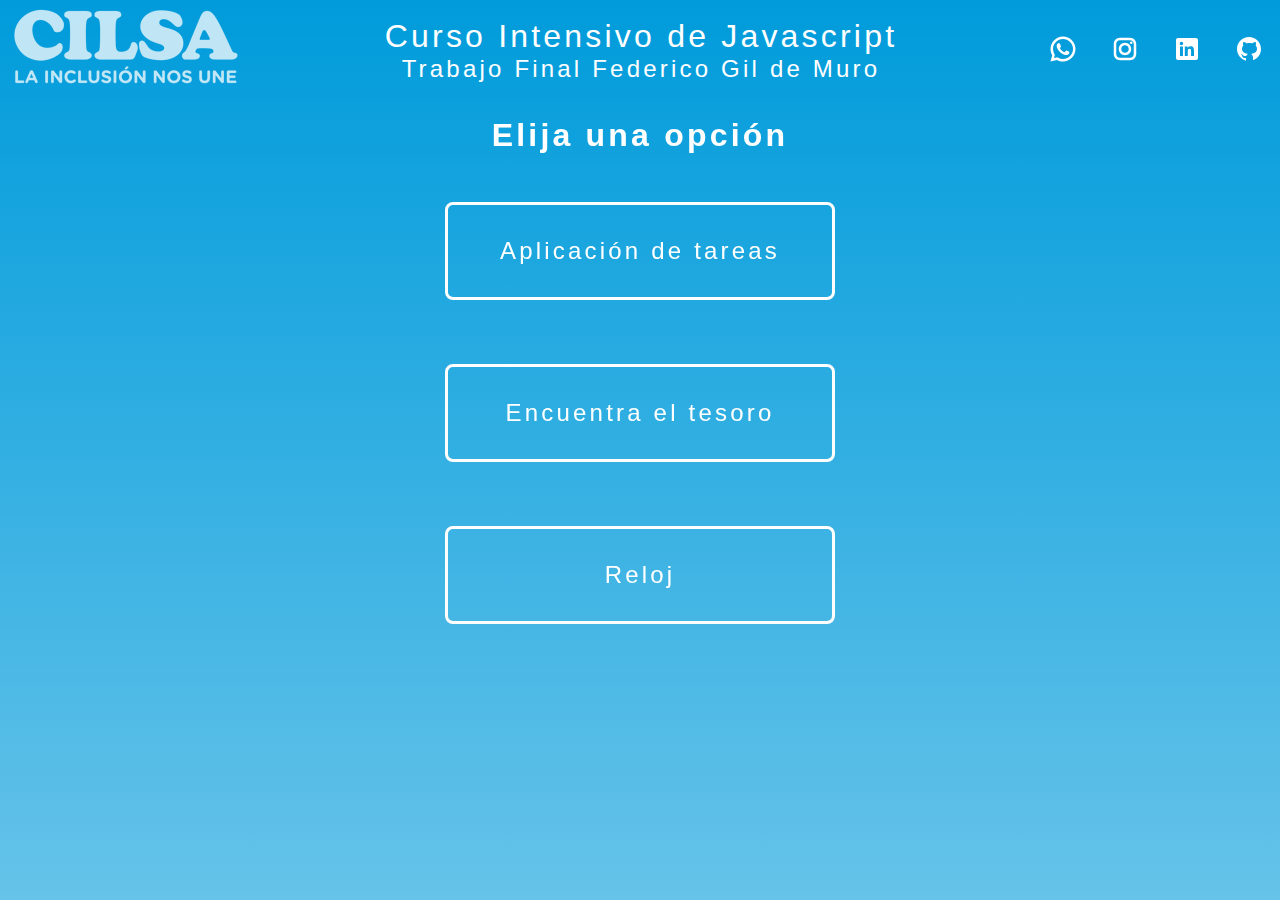
<file: index.html>
<!DOCTYPE html>
<html lang="es">
<head>
    <meta charset="UTF-8">
    <meta http-equiv="X-UA-Compatible" content="IE=edge">
    <meta name="viewport" content="width=device-width, initial-scale=1.0">
    <link href="https://unpkg.com/aos@2.3.1/dist/aos.css" rel="stylesheet">
    <link rel="stylesheet" href="./css/style.css">
    <title>Javascript - Gil de Muro</title>
</head>
<body>

    <header class="encabezado">

        <div class="logo">
            <a href="./index.html">
                <img src="./images/logo-cilsa.png" alt="logo cilsa">
            </a>
        </div>

        <div class="titulo">
            <p class="curso">Curso Intensivo de Javascript</p>
            <p class="alumno">Trabajo Final Federico Gil de Muro</p>
        </div>

        <div class="redes">
            <a class="icono" href="https://wa.me/5492234248732" target="_blank">
                <?xml version="1.0"?><svg class="icono" xmlns="http://www.w3.org/2000/svg" viewBox="0 0 24 24" width="30px" height="30px"><path d="M 12.011719 2 C 6.5057187 2 2.0234844 6.478375 2.0214844 11.984375 C 2.0204844 13.744375 2.4814687 15.462563 3.3554688 16.976562 L 2 22 L 7.2324219 20.763672 C 8.6914219 21.559672 10.333859 21.977516 12.005859 21.978516 L 12.009766 21.978516 C 17.514766 21.978516 21.995047 17.499141 21.998047 11.994141 C 22.000047 9.3251406 20.962172 6.8157344 19.076172 4.9277344 C 17.190172 3.0407344 14.683719 2.001 12.011719 2 z M 12.009766 4 C 14.145766 4.001 16.153109 4.8337969 17.662109 6.3417969 C 19.171109 7.8517969 20.000047 9.8581875 19.998047 11.992188 C 19.996047 16.396187 16.413812 19.978516 12.007812 19.978516 C 10.674812 19.977516 9.3544062 19.642812 8.1914062 19.007812 L 7.5175781 18.640625 L 6.7734375 18.816406 L 4.8046875 19.28125 L 5.2851562 17.496094 L 5.5019531 16.695312 L 5.0878906 15.976562 C 4.3898906 14.768562 4.0204844 13.387375 4.0214844 11.984375 C 4.0234844 7.582375 7.6067656 4 12.009766 4 z M 8.4765625 7.375 C 8.3095625 7.375 8.0395469 7.4375 7.8105469 7.6875 C 7.5815469 7.9365 6.9355469 8.5395781 6.9355469 9.7675781 C 6.9355469 10.995578 7.8300781 12.182609 7.9550781 12.349609 C 8.0790781 12.515609 9.68175 15.115234 12.21875 16.115234 C 14.32675 16.946234 14.754891 16.782234 15.212891 16.740234 C 15.670891 16.699234 16.690438 16.137687 16.898438 15.554688 C 17.106437 14.971687 17.106922 14.470187 17.044922 14.367188 C 16.982922 14.263188 16.816406 14.201172 16.566406 14.076172 C 16.317406 13.951172 15.090328 13.348625 14.861328 13.265625 C 14.632328 13.182625 14.464828 13.140625 14.298828 13.390625 C 14.132828 13.640625 13.655766 14.201187 13.509766 14.367188 C 13.363766 14.534188 13.21875 14.556641 12.96875 14.431641 C 12.71875 14.305641 11.914938 14.041406 10.960938 13.191406 C 10.218937 12.530406 9.7182656 11.714844 9.5722656 11.464844 C 9.4272656 11.215844 9.5585938 11.079078 9.6835938 10.955078 C 9.7955938 10.843078 9.9316406 10.663578 10.056641 10.517578 C 10.180641 10.371578 10.223641 10.267562 10.306641 10.101562 C 10.389641 9.9355625 10.347156 9.7890625 10.285156 9.6640625 C 10.223156 9.5390625 9.737625 8.3065 9.515625 7.8125 C 9.328625 7.3975 9.131125 7.3878594 8.953125 7.3808594 C 8.808125 7.3748594 8.6425625 7.375 8.4765625 7.375 z"/></svg>
            </a>
            <a class="icono" href="https://www.instagram.com/federicogildemuro" target="_blank">
                <?xml version="1.0"?><svg class="icono" xmlns="http://www.w3.org/2000/svg" viewBox="0 0 24 24" width="30px" height="30px"><path d="M 8 3 C 5.243 3 3 5.243 3 8 L 3 16 C 3 18.757 5.243 21 8 21 L 16 21 C 18.757 21 21 18.757 21 16 L 21 8 C 21 5.243 18.757 3 16 3 L 8 3 z M 8 5 L 16 5 C 17.654 5 19 6.346 19 8 L 19 16 C 19 17.654 17.654 19 16 19 L 8 19 C 6.346 19 5 17.654 5 16 L 5 8 C 5 6.346 6.346 5 8 5 z M 17 6 A 1 1 0 0 0 16 7 A 1 1 0 0 0 17 8 A 1 1 0 0 0 18 7 A 1 1 0 0 0 17 6 z M 12 7 C 9.243 7 7 9.243 7 12 C 7 14.757 9.243 17 12 17 C 14.757 17 17 14.757 17 12 C 17 9.243 14.757 7 12 7 z M 12 9 C 13.654 9 15 10.346 15 12 C 15 13.654 13.654 15 12 15 C 10.346 15 9 13.654 9 12 C 9 10.346 10.346 9 12 9 z"/></svg>
            </a>
            <a class="icono" href="https://www.linkedin.com/in/federicogildemuro" target="_blank">
                <?xml version="1.0"?><svg class="icono" xmlns="http://www.w3.org/2000/svg" viewBox="0 0 30 30" width="30px" height="30px"><path d="M24,4H6C4.895,4,4,4.895,4,6v18c0,1.105,0.895,2,2,2h18c1.105,0,2-0.895,2-2V6C26,4.895,25.105,4,24,4z M10.954,22h-2.95 v-9.492h2.95V22z M9.449,11.151c-0.951,0-1.72-0.771-1.72-1.72c0-0.949,0.77-1.719,1.72-1.719c0.948,0,1.719,0.771,1.719,1.719 C11.168,10.38,10.397,11.151,9.449,11.151z M22.004,22h-2.948v-4.616c0-1.101-0.02-2.517-1.533-2.517 c-1.535,0-1.771,1.199-1.771,2.437V22h-2.948v-9.492h2.83v1.297h0.04c0.394-0.746,1.356-1.533,2.791-1.533 c2.987,0,3.539,1.966,3.539,4.522V22z"/></svg>
            </a>
            <a class="icono" href="https://github.com/federicogildemuro" target="_blank">
                <?xml version="1.0"?><svg class="icono" xmlns="http://www.w3.org/2000/svg" viewBox="0 0 30 30" width="30px" height="30px"><path d="M15,3C8.373,3,3,8.373,3,15c0,5.623,3.872,10.328,9.092,11.63C12.036,26.468,12,26.28,12,26.047v-2.051 c-0.487,0-1.303,0-1.508,0c-0.821,0-1.551-0.353-1.905-1.009c-0.393-0.729-0.461-1.844-1.435-2.526 c-0.289-0.227-0.069-0.486,0.264-0.451c0.615,0.174,1.125,0.596,1.605,1.222c0.478,0.627,0.703,0.769,1.596,0.769 c0.433,0,1.081-0.025,1.691-0.121c0.328-0.833,0.895-1.6,1.588-1.962c-3.996-0.411-5.903-2.399-5.903-5.098 c0-1.162,0.495-2.286,1.336-3.233C9.053,10.647,8.706,8.73,9.435,8c1.798,0,2.885,1.166,3.146,1.481C13.477,9.174,14.461,9,15.495,9 c1.036,0,2.024,0.174,2.922,0.483C18.675,9.17,19.763,8,21.565,8c0.732,0.731,0.381,2.656,0.102,3.594 c0.836,0.945,1.328,2.066,1.328,3.226c0,2.697-1.904,4.684-5.894,5.097C18.199,20.49,19,22.1,19,23.313v2.734 c0,0.104-0.023,0.179-0.035,0.268C23.641,24.676,27,20.236,27,15C27,8.373,21.627,3,15,3z"/></svg>
            </a>
        </div>

    </header>

    <main class="principal">

        <h1 data-aos="zoom-out" data-aos-duration="1000">Elija una opción</h1>

        <div class="menu">
            <a class="opcion" data-aos="zoom-in" data-aos-duration="1000" href="./sections/tareas.html">Aplicación de tareas</a>
            <a class="opcion" data-aos="zoom-in" data-aos-duration="1000" href="./sections/tesoro.html">Encuentra el tesoro</a>
            <a class="opcion" data-aos="zoom-in" data-aos-duration="1000" href="./sections/reloj.html">Reloj</a>
        </div>

    </main>

    <script src="https://unpkg.com/aos@2.3.1/dist/aos.js"></script>
    <script>
        AOS.init();
    </script>

</body>
</html>
</file>
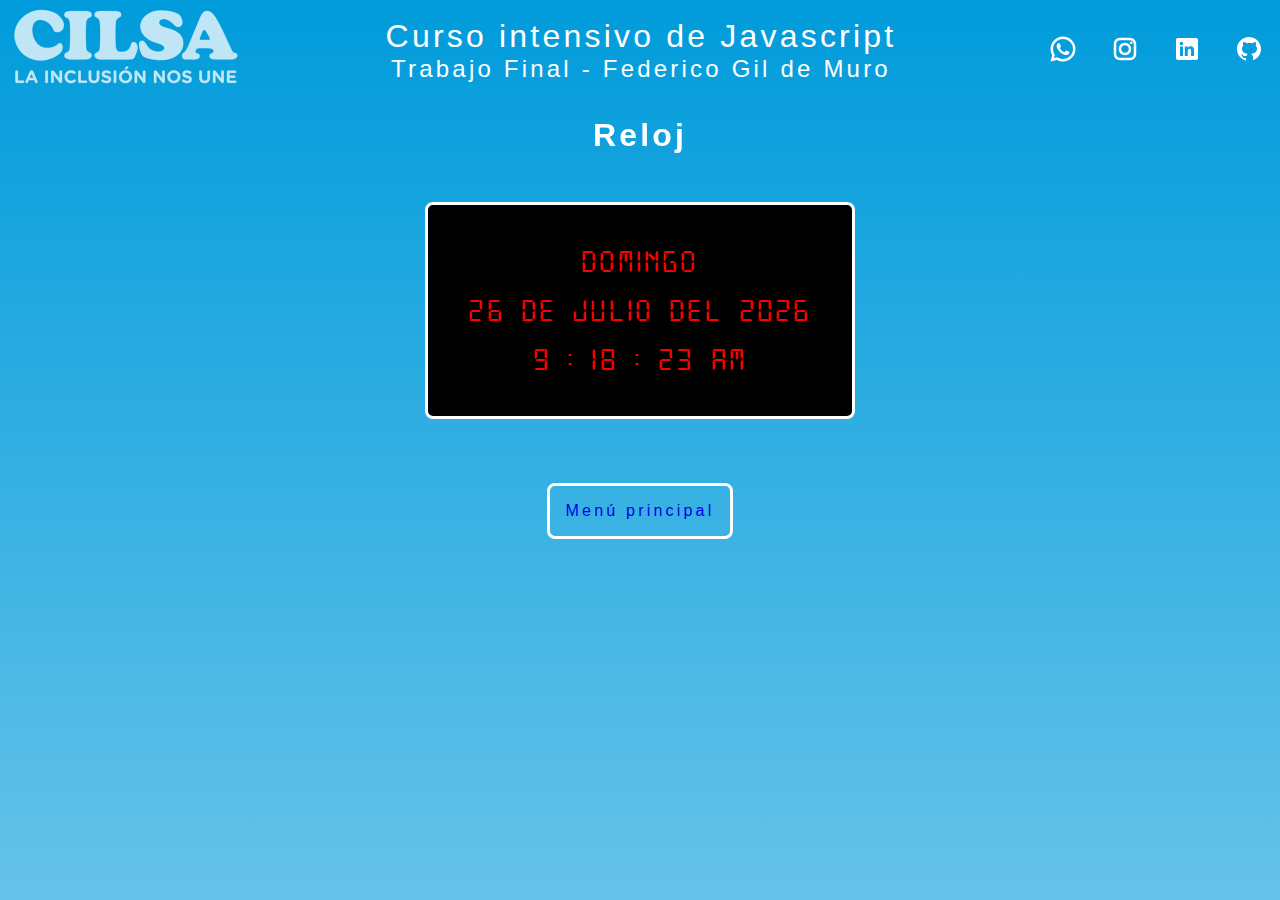
<file: sections/reloj.html>
<!DOCTYPE html>
<html lang="es">
<head>
    <meta charset="UTF-8">
    <meta http-equiv="X-UA-Compatible" content="IE=edge">
    <meta name="viewport" content="width=device-width, initial-scale=1.0">
    <link href="https://unpkg.com/aos@2.3.1/dist/aos.css" rel="stylesheet">
    <link rel="stylesheet" href="../css/style.css">
    <title>Reloj - Gil de Muro</title>
</head>
<body>

    <header class="encabezado">

        <div class="logo">
            <a href="../index.html">
                <img src="../images/logo-cilsa.png" alt="logo cilsa">
            </a>
        </div>

        <div class="titulo">
            <p class="curso">Curso intensivo de Javascript</p>
            <p class="alumno">Trabajo Final - Federico Gil de Muro</p>
        </div>

        <div class="redes">
            <a class="icono" href="https://wa.me/5492234248732" target="_blank">
                <?xml version="1.0"?><svg class="icono" xmlns="http://www.w3.org/2000/svg" viewBox="0 0 24 24" width="30px" height="30px"><path d="M 12.011719 2 C 6.5057187 2 2.0234844 6.478375 2.0214844 11.984375 C 2.0204844 13.744375 2.4814687 15.462563 3.3554688 16.976562 L 2 22 L 7.2324219 20.763672 C 8.6914219 21.559672 10.333859 21.977516 12.005859 21.978516 L 12.009766 21.978516 C 17.514766 21.978516 21.995047 17.499141 21.998047 11.994141 C 22.000047 9.3251406 20.962172 6.8157344 19.076172 4.9277344 C 17.190172 3.0407344 14.683719 2.001 12.011719 2 z M 12.009766 4 C 14.145766 4.001 16.153109 4.8337969 17.662109 6.3417969 C 19.171109 7.8517969 20.000047 9.8581875 19.998047 11.992188 C 19.996047 16.396187 16.413812 19.978516 12.007812 19.978516 C 10.674812 19.977516 9.3544062 19.642812 8.1914062 19.007812 L 7.5175781 18.640625 L 6.7734375 18.816406 L 4.8046875 19.28125 L 5.2851562 17.496094 L 5.5019531 16.695312 L 5.0878906 15.976562 C 4.3898906 14.768562 4.0204844 13.387375 4.0214844 11.984375 C 4.0234844 7.582375 7.6067656 4 12.009766 4 z M 8.4765625 7.375 C 8.3095625 7.375 8.0395469 7.4375 7.8105469 7.6875 C 7.5815469 7.9365 6.9355469 8.5395781 6.9355469 9.7675781 C 6.9355469 10.995578 7.8300781 12.182609 7.9550781 12.349609 C 8.0790781 12.515609 9.68175 15.115234 12.21875 16.115234 C 14.32675 16.946234 14.754891 16.782234 15.212891 16.740234 C 15.670891 16.699234 16.690438 16.137687 16.898438 15.554688 C 17.106437 14.971687 17.106922 14.470187 17.044922 14.367188 C 16.982922 14.263188 16.816406 14.201172 16.566406 14.076172 C 16.317406 13.951172 15.090328 13.348625 14.861328 13.265625 C 14.632328 13.182625 14.464828 13.140625 14.298828 13.390625 C 14.132828 13.640625 13.655766 14.201187 13.509766 14.367188 C 13.363766 14.534188 13.21875 14.556641 12.96875 14.431641 C 12.71875 14.305641 11.914938 14.041406 10.960938 13.191406 C 10.218937 12.530406 9.7182656 11.714844 9.5722656 11.464844 C 9.4272656 11.215844 9.5585938 11.079078 9.6835938 10.955078 C 9.7955938 10.843078 9.9316406 10.663578 10.056641 10.517578 C 10.180641 10.371578 10.223641 10.267562 10.306641 10.101562 C 10.389641 9.9355625 10.347156 9.7890625 10.285156 9.6640625 C 10.223156 9.5390625 9.737625 8.3065 9.515625 7.8125 C 9.328625 7.3975 9.131125 7.3878594 8.953125 7.3808594 C 8.808125 7.3748594 8.6425625 7.375 8.4765625 7.375 z"/></svg>
            </a>
            <a class="icono" href="https://www.instagram.com/federicogildemuro" target="_blank">
                <?xml version="1.0"?><svg class="icono" xmlns="http://www.w3.org/2000/svg" viewBox="0 0 24 24" width="30px" height="30px"><path d="M 8 3 C 5.243 3 3 5.243 3 8 L 3 16 C 3 18.757 5.243 21 8 21 L 16 21 C 18.757 21 21 18.757 21 16 L 21 8 C 21 5.243 18.757 3 16 3 L 8 3 z M 8 5 L 16 5 C 17.654 5 19 6.346 19 8 L 19 16 C 19 17.654 17.654 19 16 19 L 8 19 C 6.346 19 5 17.654 5 16 L 5 8 C 5 6.346 6.346 5 8 5 z M 17 6 A 1 1 0 0 0 16 7 A 1 1 0 0 0 17 8 A 1 1 0 0 0 18 7 A 1 1 0 0 0 17 6 z M 12 7 C 9.243 7 7 9.243 7 12 C 7 14.757 9.243 17 12 17 C 14.757 17 17 14.757 17 12 C 17 9.243 14.757 7 12 7 z M 12 9 C 13.654 9 15 10.346 15 12 C 15 13.654 13.654 15 12 15 C 10.346 15 9 13.654 9 12 C 9 10.346 10.346 9 12 9 z"/></svg>
            </a>
            <a class="icono" href="https://www.linkedin.com/in/federicogildemuro" target="_blank">
                <?xml version="1.0"?><svg class="icono" xmlns="http://www.w3.org/2000/svg" viewBox="0 0 30 30" width="30px" height="30px"><path d="M24,4H6C4.895,4,4,4.895,4,6v18c0,1.105,0.895,2,2,2h18c1.105,0,2-0.895,2-2V6C26,4.895,25.105,4,24,4z M10.954,22h-2.95 v-9.492h2.95V22z M9.449,11.151c-0.951,0-1.72-0.771-1.72-1.72c0-0.949,0.77-1.719,1.72-1.719c0.948,0,1.719,0.771,1.719,1.719 C11.168,10.38,10.397,11.151,9.449,11.151z M22.004,22h-2.948v-4.616c0-1.101-0.02-2.517-1.533-2.517 c-1.535,0-1.771,1.199-1.771,2.437V22h-2.948v-9.492h2.83v1.297h0.04c0.394-0.746,1.356-1.533,2.791-1.533 c2.987,0,3.539,1.966,3.539,4.522V22z"/></svg>
            </a>
            <a class="icono" href="https://github.com/federicogildemuro" target="_blank">
                <?xml version="1.0"?><svg class="icono" xmlns="http://www.w3.org/2000/svg" viewBox="0 0 30 30" width="30px" height="30px"><path d="M15,3C8.373,3,3,8.373,3,15c0,5.623,3.872,10.328,9.092,11.63C12.036,26.468,12,26.28,12,26.047v-2.051 c-0.487,0-1.303,0-1.508,0c-0.821,0-1.551-0.353-1.905-1.009c-0.393-0.729-0.461-1.844-1.435-2.526 c-0.289-0.227-0.069-0.486,0.264-0.451c0.615,0.174,1.125,0.596,1.605,1.222c0.478,0.627,0.703,0.769,1.596,0.769 c0.433,0,1.081-0.025,1.691-0.121c0.328-0.833,0.895-1.6,1.588-1.962c-3.996-0.411-5.903-2.399-5.903-5.098 c0-1.162,0.495-2.286,1.336-3.233C9.053,10.647,8.706,8.73,9.435,8c1.798,0,2.885,1.166,3.146,1.481C13.477,9.174,14.461,9,15.495,9 c1.036,0,2.024,0.174,2.922,0.483C18.675,9.17,19.763,8,21.565,8c0.732,0.731,0.381,2.656,0.102,3.594 c0.836,0.945,1.328,2.066,1.328,3.226c0,2.697-1.904,4.684-5.894,5.097C18.199,20.49,19,22.1,19,23.313v2.734 c0,0.104-0.023,0.179-0.035,0.268C23.641,24.676,27,20.236,27,15C27,8.373,21.627,3,15,3z"/></svg>
            </a>
        </div>

    </header>

    <main class="principal">

        <h1 data-aos="zoom-out" data-aos-duration="1000">Reloj</h1>

        <div class="reloj" data-aos="zoom-in" data-aos-duration="1000">
            <div class="diaSemana">
                <p id="diaSemana"></p>
            </div>
            <div class="fecha">
                <p id="dia"></p>
                <p> de </p>
                <p id="mes"></p>
                <p> del </p>
                <p id="anio"></p>
            </div>
            <div class="hora">
                <p id="horas"></p>
                <p>:</p>
                <p id="minutos"></p>
                <p>:</p>
                <p id="segundos"></p>
                <p id="ampm"></p>
            </div>
        </div>

        <a class="regresar" href="../index.html">Menú principal</a>

    </main>

    <script src="https://unpkg.com/aos@2.3.1/dist/aos.js"></script>
    <script>
        AOS.init();
    </script>

    <script src="../js/reloj.js"></script>

</body>
</html>
</file>
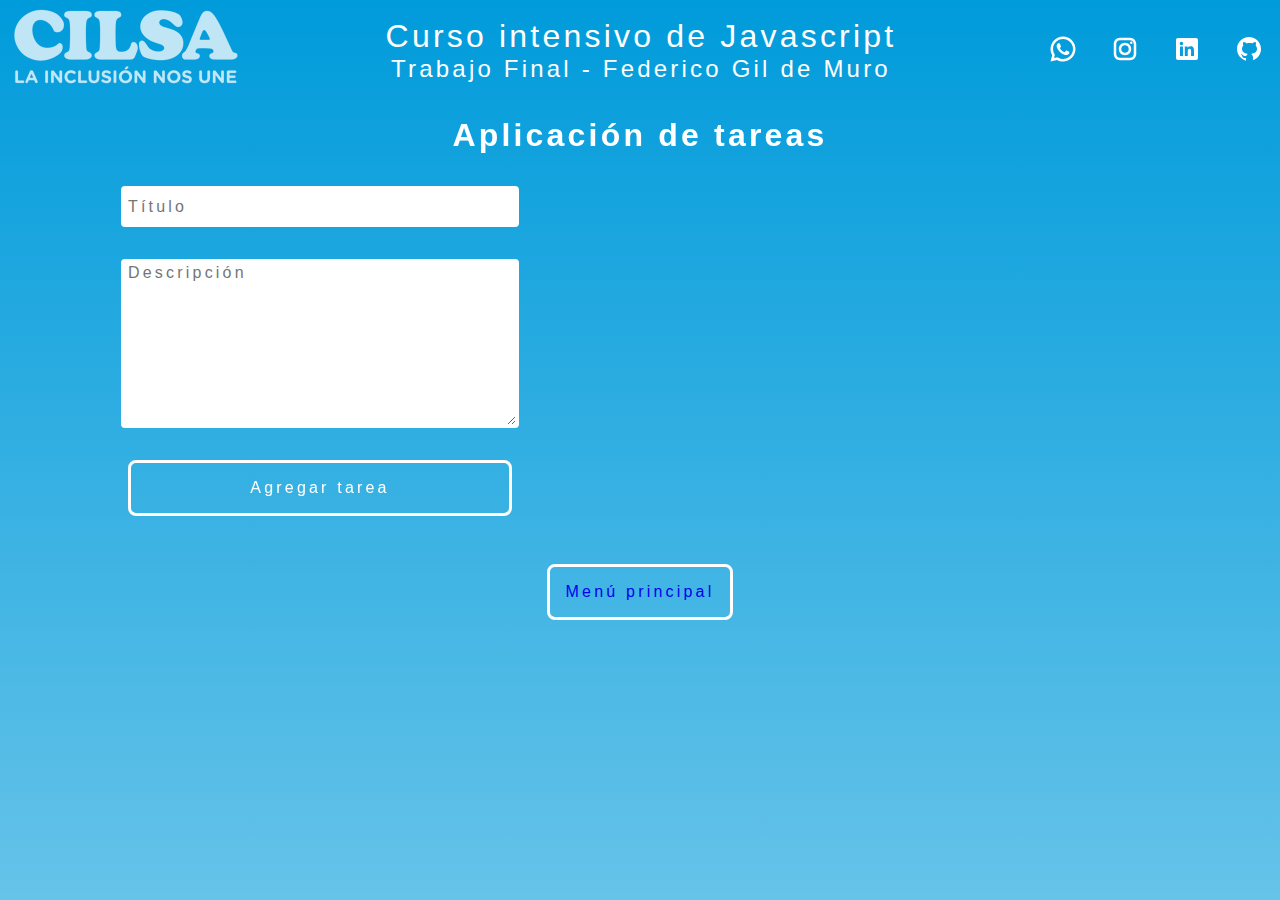
<file: sections/tareas.html>
<!DOCTYPE html>
<html lang="es">
<head>
    <meta charset="UTF-8">
    <meta http-equiv="X-UA-Compatible" content="IE=edge">
    <meta name="viewport" content="width=device-width, initial-scale=1.0">
    <link href="https://unpkg.com/aos@2.3.1/dist/aos.css" rel="stylesheet">
    <link rel="stylesheet" href="../css/style.css">
    <title>Tareas - Gil de Muro</title>
</head>
<body>

    <header class="encabezado">

        <div class="logo">
            <a href="../index.html">
                <img src="../images/logo-cilsa.png" alt="logo cilsa">
            </a>
        </div>

        <div class="titulo">
            <p class="curso">Curso intensivo de Javascript</p>
            <p class="alumno">Trabajo Final - Federico Gil de Muro</p>
        </div>

        <div class="redes">
            <a class="icono" href="https://wa.me/5492234248732" target="_blank">
                <?xml version="1.0"?><svg class="icono" xmlns="http://www.w3.org/2000/svg" viewBox="0 0 24 24" width="30px" height="30px"><path d="M 12.011719 2 C 6.5057187 2 2.0234844 6.478375 2.0214844 11.984375 C 2.0204844 13.744375 2.4814687 15.462563 3.3554688 16.976562 L 2 22 L 7.2324219 20.763672 C 8.6914219 21.559672 10.333859 21.977516 12.005859 21.978516 L 12.009766 21.978516 C 17.514766 21.978516 21.995047 17.499141 21.998047 11.994141 C 22.000047 9.3251406 20.962172 6.8157344 19.076172 4.9277344 C 17.190172 3.0407344 14.683719 2.001 12.011719 2 z M 12.009766 4 C 14.145766 4.001 16.153109 4.8337969 17.662109 6.3417969 C 19.171109 7.8517969 20.000047 9.8581875 19.998047 11.992188 C 19.996047 16.396187 16.413812 19.978516 12.007812 19.978516 C 10.674812 19.977516 9.3544062 19.642812 8.1914062 19.007812 L 7.5175781 18.640625 L 6.7734375 18.816406 L 4.8046875 19.28125 L 5.2851562 17.496094 L 5.5019531 16.695312 L 5.0878906 15.976562 C 4.3898906 14.768562 4.0204844 13.387375 4.0214844 11.984375 C 4.0234844 7.582375 7.6067656 4 12.009766 4 z M 8.4765625 7.375 C 8.3095625 7.375 8.0395469 7.4375 7.8105469 7.6875 C 7.5815469 7.9365 6.9355469 8.5395781 6.9355469 9.7675781 C 6.9355469 10.995578 7.8300781 12.182609 7.9550781 12.349609 C 8.0790781 12.515609 9.68175 15.115234 12.21875 16.115234 C 14.32675 16.946234 14.754891 16.782234 15.212891 16.740234 C 15.670891 16.699234 16.690438 16.137687 16.898438 15.554688 C 17.106437 14.971687 17.106922 14.470187 17.044922 14.367188 C 16.982922 14.263188 16.816406 14.201172 16.566406 14.076172 C 16.317406 13.951172 15.090328 13.348625 14.861328 13.265625 C 14.632328 13.182625 14.464828 13.140625 14.298828 13.390625 C 14.132828 13.640625 13.655766 14.201187 13.509766 14.367188 C 13.363766 14.534188 13.21875 14.556641 12.96875 14.431641 C 12.71875 14.305641 11.914938 14.041406 10.960938 13.191406 C 10.218937 12.530406 9.7182656 11.714844 9.5722656 11.464844 C 9.4272656 11.215844 9.5585938 11.079078 9.6835938 10.955078 C 9.7955938 10.843078 9.9316406 10.663578 10.056641 10.517578 C 10.180641 10.371578 10.223641 10.267562 10.306641 10.101562 C 10.389641 9.9355625 10.347156 9.7890625 10.285156 9.6640625 C 10.223156 9.5390625 9.737625 8.3065 9.515625 7.8125 C 9.328625 7.3975 9.131125 7.3878594 8.953125 7.3808594 C 8.808125 7.3748594 8.6425625 7.375 8.4765625 7.375 z"/></svg>
            </a>
            <a class="icono" href="https://www.instagram.com/federicogildemuro" target="_blank">
                <?xml version="1.0"?><svg class="icono" xmlns="http://www.w3.org/2000/svg" viewBox="0 0 24 24" width="30px" height="30px"><path d="M 8 3 C 5.243 3 3 5.243 3 8 L 3 16 C 3 18.757 5.243 21 8 21 L 16 21 C 18.757 21 21 18.757 21 16 L 21 8 C 21 5.243 18.757 3 16 3 L 8 3 z M 8 5 L 16 5 C 17.654 5 19 6.346 19 8 L 19 16 C 19 17.654 17.654 19 16 19 L 8 19 C 6.346 19 5 17.654 5 16 L 5 8 C 5 6.346 6.346 5 8 5 z M 17 6 A 1 1 0 0 0 16 7 A 1 1 0 0 0 17 8 A 1 1 0 0 0 18 7 A 1 1 0 0 0 17 6 z M 12 7 C 9.243 7 7 9.243 7 12 C 7 14.757 9.243 17 12 17 C 14.757 17 17 14.757 17 12 C 17 9.243 14.757 7 12 7 z M 12 9 C 13.654 9 15 10.346 15 12 C 15 13.654 13.654 15 12 15 C 10.346 15 9 13.654 9 12 C 9 10.346 10.346 9 12 9 z"/></svg>
            </a>
            <a class="icono" href="https://www.linkedin.com/in/federicogildemuro" target="_blank">
                <?xml version="1.0"?><svg class="icono" xmlns="http://www.w3.org/2000/svg" viewBox="0 0 30 30" width="30px" height="30px"><path d="M24,4H6C4.895,4,4,4.895,4,6v18c0,1.105,0.895,2,2,2h18c1.105,0,2-0.895,2-2V6C26,4.895,25.105,4,24,4z M10.954,22h-2.95 v-9.492h2.95V22z M9.449,11.151c-0.951,0-1.72-0.771-1.72-1.72c0-0.949,0.77-1.719,1.72-1.719c0.948,0,1.719,0.771,1.719,1.719 C11.168,10.38,10.397,11.151,9.449,11.151z M22.004,22h-2.948v-4.616c0-1.101-0.02-2.517-1.533-2.517 c-1.535,0-1.771,1.199-1.771,2.437V22h-2.948v-9.492h2.83v1.297h0.04c0.394-0.746,1.356-1.533,2.791-1.533 c2.987,0,3.539,1.966,3.539,4.522V22z"/></svg>
            </a>
            <a class="icono" href="https://github.com/federicogildemuro" target="_blank">
                <?xml version="1.0"?><svg class="icono" xmlns="http://www.w3.org/2000/svg" viewBox="0 0 30 30" width="30px" height="30px"><path d="M15,3C8.373,3,3,8.373,3,15c0,5.623,3.872,10.328,9.092,11.63C12.036,26.468,12,26.28,12,26.047v-2.051 c-0.487,0-1.303,0-1.508,0c-0.821,0-1.551-0.353-1.905-1.009c-0.393-0.729-0.461-1.844-1.435-2.526 c-0.289-0.227-0.069-0.486,0.264-0.451c0.615,0.174,1.125,0.596,1.605,1.222c0.478,0.627,0.703,0.769,1.596,0.769 c0.433,0,1.081-0.025,1.691-0.121c0.328-0.833,0.895-1.6,1.588-1.962c-3.996-0.411-5.903-2.399-5.903-5.098 c0-1.162,0.495-2.286,1.336-3.233C9.053,10.647,8.706,8.73,9.435,8c1.798,0,2.885,1.166,3.146,1.481C13.477,9.174,14.461,9,15.495,9 c1.036,0,2.024,0.174,2.922,0.483C18.675,9.17,19.763,8,21.565,8c0.732,0.731,0.381,2.656,0.102,3.594 c0.836,0.945,1.328,2.066,1.328,3.226c0,2.697-1.904,4.684-5.894,5.097C18.199,20.49,19,22.1,19,23.313v2.734 c0,0.104-0.023,0.179-0.035,0.268C23.641,24.676,27,20.236,27,15C27,8.373,21.627,3,15,3z"/></svg>
            </a>
        </div>

    </header>

    <main class="principal">

        <h1 data-aos="zoom-out" data-aos-duration="1000">Aplicación de tareas</h1>

        <div class="tareas">

            <form class="agregarTareas" id="formulario" data-aos="zoom-in" data-aos-duration="1000">
                <input class="agregarTituloTarea" id="titulo" type="text" placeholder="Título" required>
                <textarea class="agregarDescripcionTarea" id="descripcion" placeholder="Descripción" required></textarea>
                <button class="agregarTareaBoton" type="submit" id="agregar">Agregar tarea</button>
            </form>

            <div class="mostrarTareas" id="tareas"></div>

        </div>

        <a class="regresar" href="../index.html">Menú principal</a>

    </main>

    <script src="https://unpkg.com/aos@2.3.1/dist/aos.js"></script>
    <script>
        AOS.init();
    </script>

    <script src="../js/tareas.js"></script>

</body>
</html>
</file>
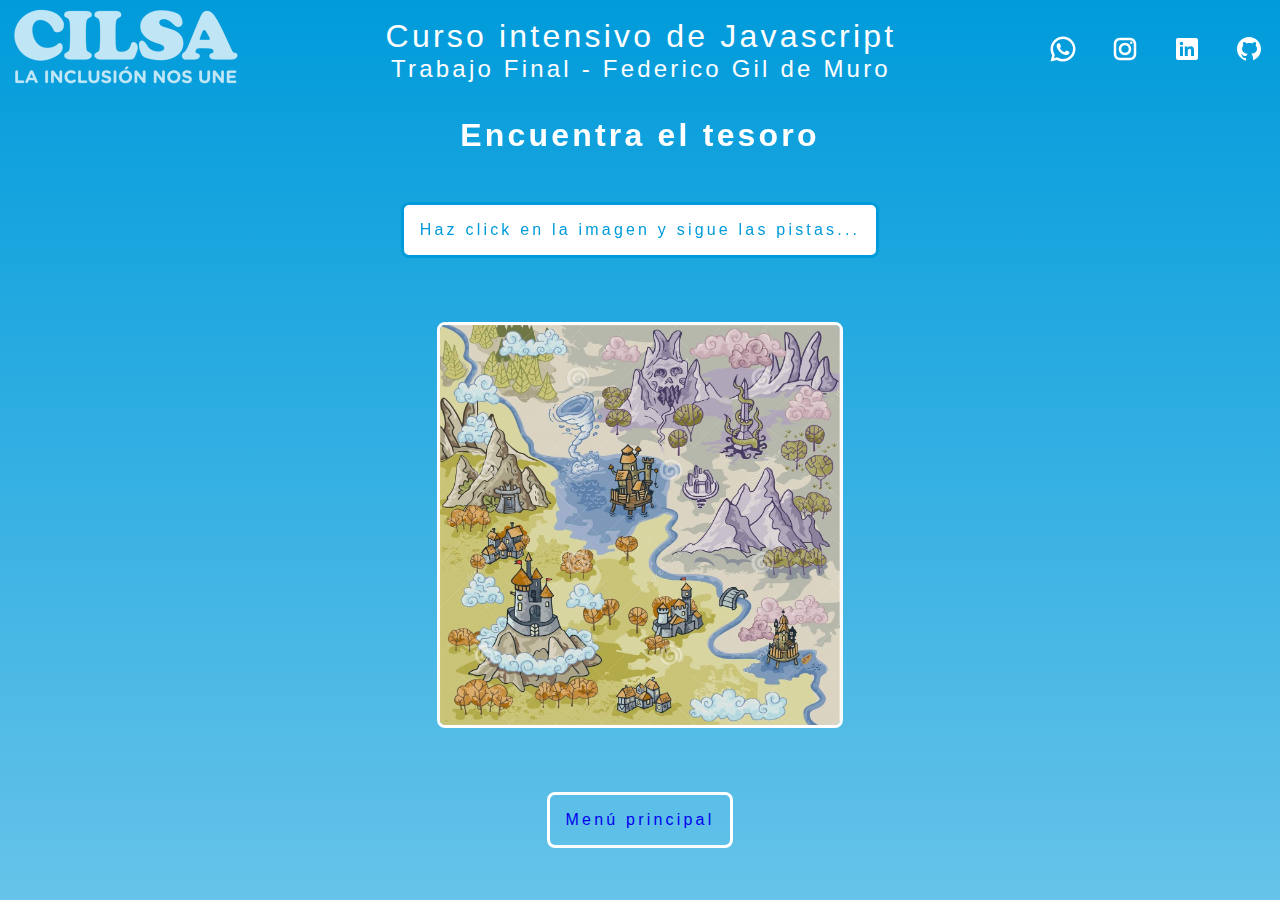
<file: sections/tesoro.html>
<!DOCTYPE html>
<html lang="es">
<head>
    <meta charset="UTF-8">
    <meta http-equiv="X-UA-Compatible" content="IE=edge">
    <meta name="viewport" content="width=device-width, initial-scale=1.0">
    <link href="https://unpkg.com/aos@2.3.1/dist/aos.css" rel="stylesheet">
    <link rel="stylesheet" href="../css/style.css">
    <title>Tesoro - Gil de Muro</title>
</head>
<body>

    <header class="encabezado">

        <div class="logo">
            <a href="../index.html">
                <img src="../images/logo-cilsa.png" alt="logo cilsa">
            </a>
        </div>

        <div class="titulo">
            <p class="curso">Curso intensivo de Javascript</p>
            <p class="alumno">Trabajo Final - Federico Gil de Muro</p>
        </div>

        <div class="redes">
            <a class="icono" href="https://wa.me/5492234248732" target="_blank">
                <?xml version="1.0"?><svg class="icono" xmlns="http://www.w3.org/2000/svg" viewBox="0 0 24 24" width="30px" height="30px"><path d="M 12.011719 2 C 6.5057187 2 2.0234844 6.478375 2.0214844 11.984375 C 2.0204844 13.744375 2.4814687 15.462563 3.3554688 16.976562 L 2 22 L 7.2324219 20.763672 C 8.6914219 21.559672 10.333859 21.977516 12.005859 21.978516 L 12.009766 21.978516 C 17.514766 21.978516 21.995047 17.499141 21.998047 11.994141 C 22.000047 9.3251406 20.962172 6.8157344 19.076172 4.9277344 C 17.190172 3.0407344 14.683719 2.001 12.011719 2 z M 12.009766 4 C 14.145766 4.001 16.153109 4.8337969 17.662109 6.3417969 C 19.171109 7.8517969 20.000047 9.8581875 19.998047 11.992188 C 19.996047 16.396187 16.413812 19.978516 12.007812 19.978516 C 10.674812 19.977516 9.3544062 19.642812 8.1914062 19.007812 L 7.5175781 18.640625 L 6.7734375 18.816406 L 4.8046875 19.28125 L 5.2851562 17.496094 L 5.5019531 16.695312 L 5.0878906 15.976562 C 4.3898906 14.768562 4.0204844 13.387375 4.0214844 11.984375 C 4.0234844 7.582375 7.6067656 4 12.009766 4 z M 8.4765625 7.375 C 8.3095625 7.375 8.0395469 7.4375 7.8105469 7.6875 C 7.5815469 7.9365 6.9355469 8.5395781 6.9355469 9.7675781 C 6.9355469 10.995578 7.8300781 12.182609 7.9550781 12.349609 C 8.0790781 12.515609 9.68175 15.115234 12.21875 16.115234 C 14.32675 16.946234 14.754891 16.782234 15.212891 16.740234 C 15.670891 16.699234 16.690438 16.137687 16.898438 15.554688 C 17.106437 14.971687 17.106922 14.470187 17.044922 14.367188 C 16.982922 14.263188 16.816406 14.201172 16.566406 14.076172 C 16.317406 13.951172 15.090328 13.348625 14.861328 13.265625 C 14.632328 13.182625 14.464828 13.140625 14.298828 13.390625 C 14.132828 13.640625 13.655766 14.201187 13.509766 14.367188 C 13.363766 14.534188 13.21875 14.556641 12.96875 14.431641 C 12.71875 14.305641 11.914938 14.041406 10.960938 13.191406 C 10.218937 12.530406 9.7182656 11.714844 9.5722656 11.464844 C 9.4272656 11.215844 9.5585938 11.079078 9.6835938 10.955078 C 9.7955938 10.843078 9.9316406 10.663578 10.056641 10.517578 C 10.180641 10.371578 10.223641 10.267562 10.306641 10.101562 C 10.389641 9.9355625 10.347156 9.7890625 10.285156 9.6640625 C 10.223156 9.5390625 9.737625 8.3065 9.515625 7.8125 C 9.328625 7.3975 9.131125 7.3878594 8.953125 7.3808594 C 8.808125 7.3748594 8.6425625 7.375 8.4765625 7.375 z"/></svg>
            </a>
            <a class="icono" href="https://www.instagram.com/federicogildemuro" target="_blank">
                <?xml version="1.0"?><svg class="icono" xmlns="http://www.w3.org/2000/svg" viewBox="0 0 24 24" width="30px" height="30px"><path d="M 8 3 C 5.243 3 3 5.243 3 8 L 3 16 C 3 18.757 5.243 21 8 21 L 16 21 C 18.757 21 21 18.757 21 16 L 21 8 C 21 5.243 18.757 3 16 3 L 8 3 z M 8 5 L 16 5 C 17.654 5 19 6.346 19 8 L 19 16 C 19 17.654 17.654 19 16 19 L 8 19 C 6.346 19 5 17.654 5 16 L 5 8 C 5 6.346 6.346 5 8 5 z M 17 6 A 1 1 0 0 0 16 7 A 1 1 0 0 0 17 8 A 1 1 0 0 0 18 7 A 1 1 0 0 0 17 6 z M 12 7 C 9.243 7 7 9.243 7 12 C 7 14.757 9.243 17 12 17 C 14.757 17 17 14.757 17 12 C 17 9.243 14.757 7 12 7 z M 12 9 C 13.654 9 15 10.346 15 12 C 15 13.654 13.654 15 12 15 C 10.346 15 9 13.654 9 12 C 9 10.346 10.346 9 12 9 z"/></svg>
            </a>
            <a class="icono" href="https://www.linkedin.com/in/federicogildemuro" target="_blank">
                <?xml version="1.0"?><svg class="icono" xmlns="http://www.w3.org/2000/svg" viewBox="0 0 30 30" width="30px" height="30px"><path d="M24,4H6C4.895,4,4,4.895,4,6v18c0,1.105,0.895,2,2,2h18c1.105,0,2-0.895,2-2V6C26,4.895,25.105,4,24,4z M10.954,22h-2.95 v-9.492h2.95V22z M9.449,11.151c-0.951,0-1.72-0.771-1.72-1.72c0-0.949,0.77-1.719,1.72-1.719c0.948,0,1.719,0.771,1.719,1.719 C11.168,10.38,10.397,11.151,9.449,11.151z M22.004,22h-2.948v-4.616c0-1.101-0.02-2.517-1.533-2.517 c-1.535,0-1.771,1.199-1.771,2.437V22h-2.948v-9.492h2.83v1.297h0.04c0.394-0.746,1.356-1.533,2.791-1.533 c2.987,0,3.539,1.966,3.539,4.522V22z"/></svg>
            </a>
            <a class="icono" href="https://github.com/federicogildemuro" target="_blank">
                <?xml version="1.0"?><svg class="icono" xmlns="http://www.w3.org/2000/svg" viewBox="0 0 30 30" width="30px" height="30px"><path d="M15,3C8.373,3,3,8.373,3,15c0,5.623,3.872,10.328,9.092,11.63C12.036,26.468,12,26.28,12,26.047v-2.051 c-0.487,0-1.303,0-1.508,0c-0.821,0-1.551-0.353-1.905-1.009c-0.393-0.729-0.461-1.844-1.435-2.526 c-0.289-0.227-0.069-0.486,0.264-0.451c0.615,0.174,1.125,0.596,1.605,1.222c0.478,0.627,0.703,0.769,1.596,0.769 c0.433,0,1.081-0.025,1.691-0.121c0.328-0.833,0.895-1.6,1.588-1.962c-3.996-0.411-5.903-2.399-5.903-5.098 c0-1.162,0.495-2.286,1.336-3.233C9.053,10.647,8.706,8.73,9.435,8c1.798,0,2.885,1.166,3.146,1.481C13.477,9.174,14.461,9,15.495,9 c1.036,0,2.024,0.174,2.922,0.483C18.675,9.17,19.763,8,21.565,8c0.732,0.731,0.381,2.656,0.102,3.594 c0.836,0.945,1.328,2.066,1.328,3.226c0,2.697-1.904,4.684-5.894,5.097C18.199,20.49,19,22.1,19,23.313v2.734 c0,0.104-0.023,0.179-0.035,0.268C23.641,24.676,27,20.236,27,15C27,8.373,21.627,3,15,3z"/></svg>
            </a>
        </div>

    </header>

    <main class="principal">

        <h1 data-aos="zoom-out" data-aos-duration="1000">Encuentra el tesoro</h1>

        <p class="pista" id="pista" data-aos="zoom-in" data-aos-duration="1000" >Haz click en la imagen y sigue las pistas...</p>

        <img class="mapa" id="mapa" data-aos="zoom-in" data-aos-duration="1000" src="../images/mapa-tesoro.jpg">

        <a class="regresar" href="../index.html">Menú principal</a>

    </main>

    <script src="https://unpkg.com/aos@2.3.1/dist/aos.js"></script>
    <script>
        AOS.init();
    </script>

    <script src="../js/tesoro.js"></script>

</body>
</html>
</file>
<file: css/style.css>
* {
    margin: 0;
    padding: 0;
    overflow-x: hidden;
}

/*generales*/

@import "https://fonts.googleapis.com/css2?family=Roboto:ital@0;1&display=swap";

body {
    min-width: 100vw;
    min-height: 100vh;
    background: linear-gradient(180deg, rgba(0,155,219,1) 0%, rgba(50,175,226,1) 50%, rgba(102,195,233,1) 100%);
    font-family: "Roboto", sans-serif;
    letter-spacing: .2rem;
}

h1 {
    margin: 1rem;
    color: white;
    font-size: 2rem;
    text-align: center;
}

.principal {
    display: flex;
    flex-direction: column;
    align-items: center;
    justify-content: center;
}

/*Header*/

.encabezado {
    color: white;
    display: flex;
    flex-direction: row;
    flex-wrap: wrap;
    justify-content: center;
    align-items: center;
}

.logo:hover {
    opacity: 75%;
}

.titulo {
    display: flex;
    flex-direction: column;
    align-items: center;
}

.curso {
    font-size: 2rem;
    text-align: center;
}

.alumno {
    font-size: 1.5rem;
    text-align: center;
}

.redes {
    display: flex;
    flex-direction: row;
}

.redes a {
    margin: .5rem;
    padding: .5rem;
}

.icono {
    fill: white;
}

.icono:hover {
    fill: silver;
}

/*Menú principal*/

.menu {
    display: flex;
    flex-direction: column;
    justify-content: center;
    align-items: center;
}

.opcion {
    width: 50vw;
    margin: 2rem;
    padding: 2rem;
    border: white solid .2rem;
    border-radius: .5rem;
    color: white;
    font-size: 1.5rem;
    text-align: center;
    text-decoration: none;
}

.opcion:hover {
    color: #009bdb;
    background-color: white;
    border-color: #009bdb;
}

.opcion:visited {
    color: white;
}

.opcion:visited:hover {
    color: #009bdb;
}

/*Tareas*/

.tareas {
    display: flex;
    flex-direction: column;
}

.agregarTareas * {
    width: 80vw;
    margin: 1rem;
}

.agregarTareas {
    display: flex;
    flex-direction: column;
    align-items: center;
}

.agregarTituloTarea {
    height: 2rem;
    padding: .1rem .25rem;
    border: white solid .2rem;
    border-radius: .25rem;
    color: black;
    font-family: "Roboto", sans-serif;
    font-size: 1rem;
    letter-spacing: .2rem;
}

.agregarTituloTarea::placeholder {
    font-family: "Roboto", sans-serif;
    font-size: 1rem;
    letter-spacing: .2rem;
}

.agregarDescripcionTarea {
    height: 10rem;
    padding: .1rem .25rem;
    border: white solid .2rem;
    border-radius: .25rem;
    color: black;
    font-family: "Roboto", sans-serif;
    font-size: 1rem;
    letter-spacing: .2rem;
}

.agregarDescripcionTarea::placeholder {
    font-family: "Roboto", sans-serif;
    font-size: 1rem;
    letter-spacing: .2rem;
}

.agregarTareaBoton {
    padding: 1rem;
    border: white solid .2rem;
    border-radius: .5rem;
    background-color: transparent;
    font-family: "Roboto", sans-serif;
    font-size: 1rem;
    color: white;
    letter-spacing: .2rem;
}

.agregarTareaBoton:hover {
    color: #009bdb;
    background-color: white;
    border-color: #009bdb;
}

.mostrarTareas {
    display: flex;
    flex-direction: column;
    align-items: center;
}

.mostrarTarea {
    width: 80vw;
    margin: 1rem;
    border: white solid .2rem;
    border-radius: .5rem;
    display: flex;
    flex-direction: column;
    align-items: flex-start;
    color: white;
    word-break: break-all;
}

.mostrarTituloTarea {
    margin: .5rem;
}

.mostrarDescripcionTarea {
    margin: .5rem;
    font-size: .75rem;
}

.borrarTareaBoton {
    width: 20vw;
    margin: .5rem;
    padding: .5rem;
    border: white solid .2rem;
    border-radius: .5rem;
    background-color: transparent;
    color: white;
    letter-spacing: .2rem;
    text-decoration: none;
    text-align: center;
    align-self: flex-end;
}

.borrarTareaBoton:hover {
    color: #009bdb;
    background-color: white;
    border-color: #009bdb;
}

/*Tesoro*/

.pista {
    margin: 2rem;
    padding: 1rem;
    background-color: white;
    color: #009bdb;
    border: #009bdb solid .2rem;
    border-radius: .5rem;
    text-align: center;
}

.mapa {
    width: 300px;
    height: 300px;
    margin: 2rem;
    border: white solid .2rem;
    border-radius: .5rem;
}

/*Reloj*/

@font-face {
    font-family: "Digital";
    src: url(../fonts/digital-7.regular.ttf);
}

.reloj {
    margin: 2rem;
    padding: 2rem;
    border: white solid .2rem;
    border-radius: .5rem;
    font-family: "Digital", sans-serif;
    font-size: 1rem;
    color: red;
    background-color: black;
    display: flex;
    flex-direction: column;
    justify-content: center;
    align-items: center;
}

.reloj p {
    margin: .5rem;
}

.fecha {
    display: flex;
    flex-direction: row;
}

.hora {
    display: flex;
    flex-direction: row;
}

/*volver al menú principal*/

.regresar {
    margin: 2rem;
    padding: 1rem;
    border: white solid .2rem;
    border-radius: .5rem;
    font-size: 1rem;
    text-decoration: none;
}

.regresar:hover {
    color: #009bdb;
    background-color: white;
    border-color: #009bdb;
}

.regresar:visited {
    color: white;
}

.regresar:visited:hover {
    color: #009bdb;
}

/*Media queries*/

@media screen and (min-width: 768px){
    .tareas {
        flex-direction: row;
    }
    .agregarTareas {
        width: 50vw;
    }
    .agregarTareas * {
        width: 30vw;
    }
    .mostrarTareas {
        width: 50vw;
    }
    .mostrarTarea {
        width: 30vw;
    }
    .borrarTareaBoton {
        width: 10vw;
    }
    .mapa {
        width: 400px;
        height: 400px;
    }
    .reloj {
        font-size: 2rem;
    }
}

@media screen and (min-width: 1024px){
    .encabezado {
        justify-content: space-between;
    }
    .opcion {
        width: 25vw;
    }
}
</file>
